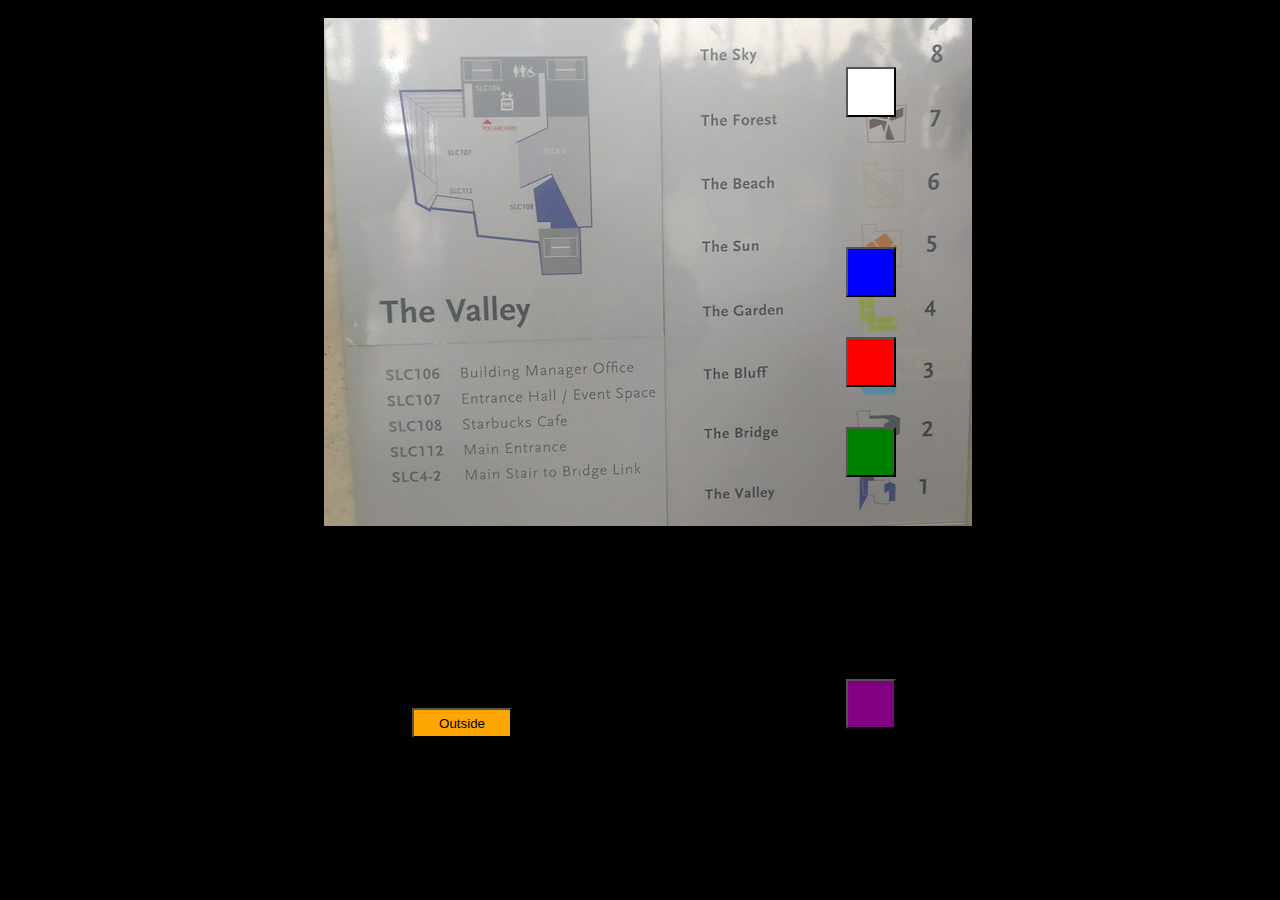
<file: videos.html>
<html>
<head>
	<title> Tour Videos </title>
	<link rel="stylesheet" type="text/css" href="vstyle.css">
</head>
	<body>
	<div>
		<img src="allfloors.jpg">
		<button target="_out">Outside</button>
		<button target="_1"></button>
		<button target="_4"></button>
		<button target="_5"></button>
		<button target="_6"></button>
		<button target="_8"></button>
		<script text="text/javascript">
		document.getElementById("slc").onclick = function () {
			location.href = 'videos.html';
		}
		</script>
	</div>
	</body>
</html>
</file>
<file: vstyle.css>
body{
	background-color: black;
}
div {
	 margin: auto;
    width: 50%;
    padding: 10px;
}
img{
	right: 50%;
}
button[target=_out] {
	height:30px;
	width:100px;
	background-color: orange;
	position: fixed;
	right:60%;
	bottom:18%;
}
button[target=_1] {
	height:50px;
	width:50px;
	background-color: purple;
	position: fixed;
	right:30%;
	bottom:19%;
}
button[target=_4] {
	height:50px;
	width:50px;
	background-color: green;
	position: fixed;
	right:30%;
	bottom:47%;
}
button[target=_5] {
	height:50px;
	width:50px;
	background-color: red;
	position: fixed;
	right:30%;
	bottom:57%;
}
button[target=_6] {
	height:50px;
	width:50px;
	background-color: blue;
	position: fixed;
	right:30%;
	bottom:67%;
}
button[target=_8] {
	height:50px;
	width:50px;
	background-color: white;
	position: fixed;
	right:30%;
	bottom:87%;
}

}
</file>
